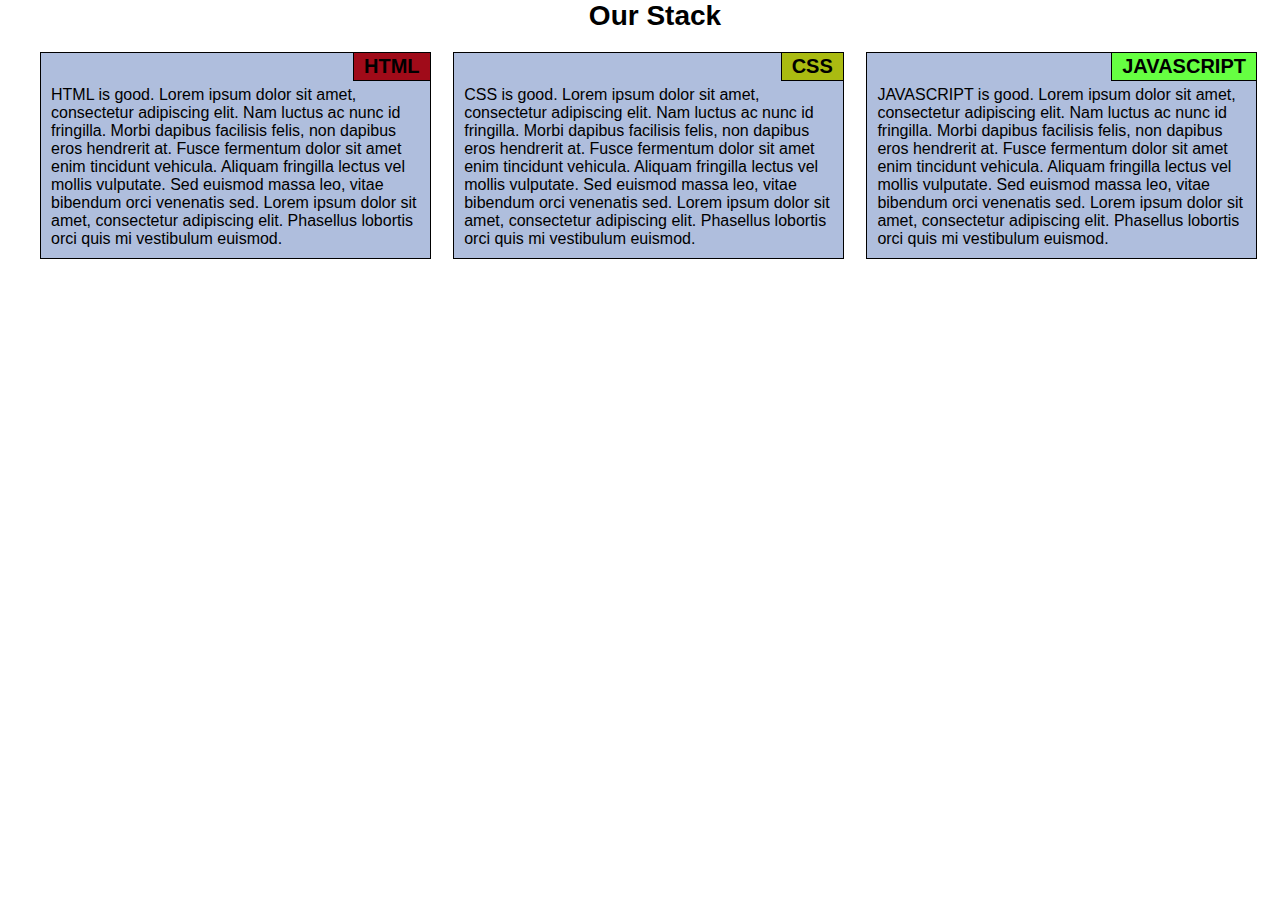
<file: mod2_solution/index.html>
<!DOCTYPE html>
<html lang="en">
<head>
    <meta charset="UTF-8">
    <meta http-equiv="X-UA-Compatible" content="IE=edge">
    <meta name="viewport" content="width=device-width, initial-scale=1.0">
    <title>Document</title>
    <link rel = 'stylesheet' href= 'css/style.css'>
</head>
<body>
   <h1>Our Stack</h1> 
  
   <div class="row">
       <div class="base-colors col-lg-4 col-md-6 col-sm-12">
           <p class="B1 section-title">HTML</p>
           <p>HTML is good. Lorem ipsum dolor sit amet, consectetur adipiscing elit. Nam luctus ac nunc id fringilla. Morbi dapibus facilisis felis, non dapibus eros hendrerit at. Fusce fermentum dolor sit amet enim tincidunt vehicula. Aliquam fringilla lectus vel mollis vulputate. Sed euismod massa leo, vitae bibendum orci venenatis sed. Lorem ipsum dolor sit amet, consectetur adipiscing elit. Phasellus lobortis orci quis mi vestibulum euismod. </p></div>
       <div class="base-colors col-lg-4 col-md-6 col-sm-12">
            <p class=" B2 section-title">CSS</p>
            <p>CSS is good. Lorem ipsum dolor sit amet, consectetur adipiscing elit. Nam luctus ac nunc id fringilla. Morbi dapibus facilisis felis, non dapibus eros hendrerit at. Fusce fermentum dolor sit amet enim tincidunt vehicula. Aliquam fringilla lectus vel mollis vulputate. Sed euismod massa leo, vitae bibendum orci venenatis sed. Lorem ipsum dolor sit amet, consectetur adipiscing elit. Phasellus lobortis orci quis mi vestibulum euismod. </p></div>
       <div class="base-colors col-lg-4 alone col-sm-12">
            <p class="B3 section-title">JAVASCRIPT</p>
            <p>JAVASCRIPT is good. Lorem ipsum dolor sit amet, consectetur adipiscing elit. Nam luctus ac nunc id fringilla. Morbi dapibus facilisis felis, non dapibus eros hendrerit at. Fusce fermentum dolor sit amet enim tincidunt vehicula. Aliquam fringilla lectus vel mollis vulputate. Sed euismod massa leo, vitae bibendum orci venenatis sed. Lorem ipsum dolor sit amet, consectetur adipiscing elit. Phasellus lobortis orci quis mi vestibulum euismod. </p></div>

   </div>
</body>
</html>
</file>
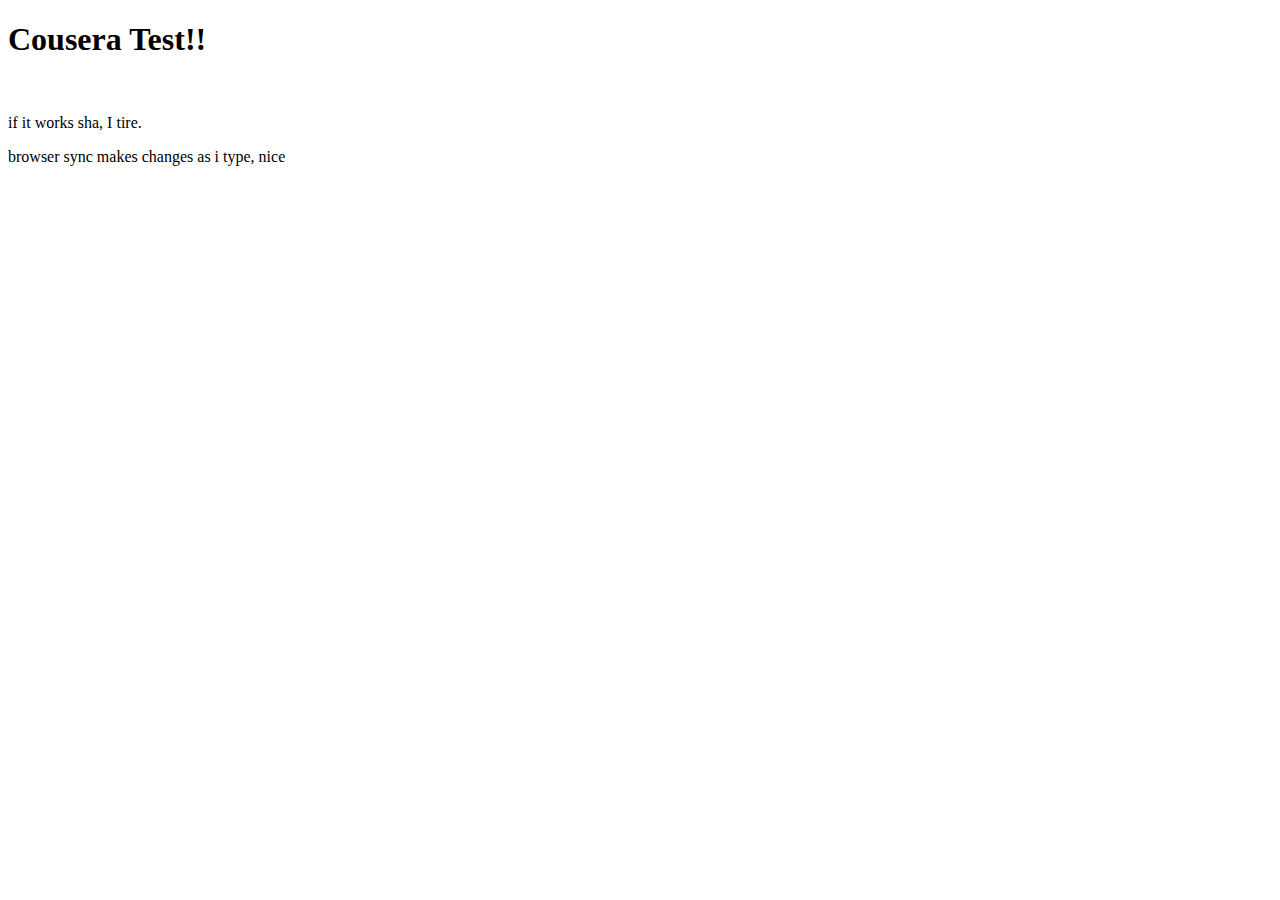
<file: site/index.html>
<!DOCTYPE html>
<html lang="en">
<head> 
    <h1>Cousera Test!!</h1><br>     
</head>
<body>
    <p>if it works sha, I tire.</p> 
    <p>browser sync makes changes as i type, nice</p> 

</body>
</html>
</file>
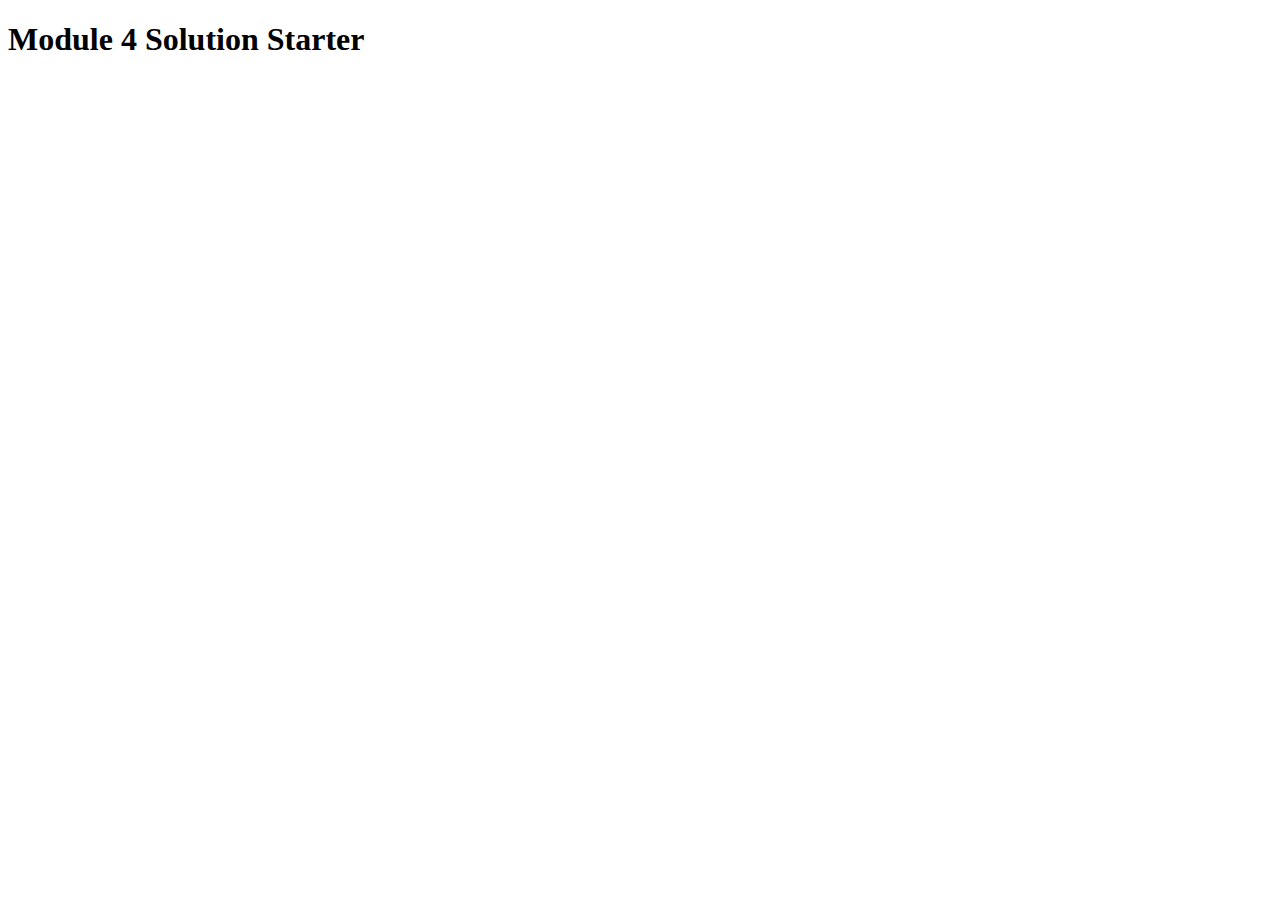
<file: mod4_solution/harder/index.html>
<!DOCTYPE html>
<html>
<head>
  <meta charset="utf-8">
  <title>Module 4 Solution Starter</title>
  <script>
    var names = []; // DO NOT REMOVE
  </script>
  <script src="SpeakHello.js"></script>
  <script src="SpeakGoodBye.js"></script>
  <script src="script.js"></script>
</head>
<body>
  <h1>Module 4 Solution Starter</h1>
</body>
</html>
</file>
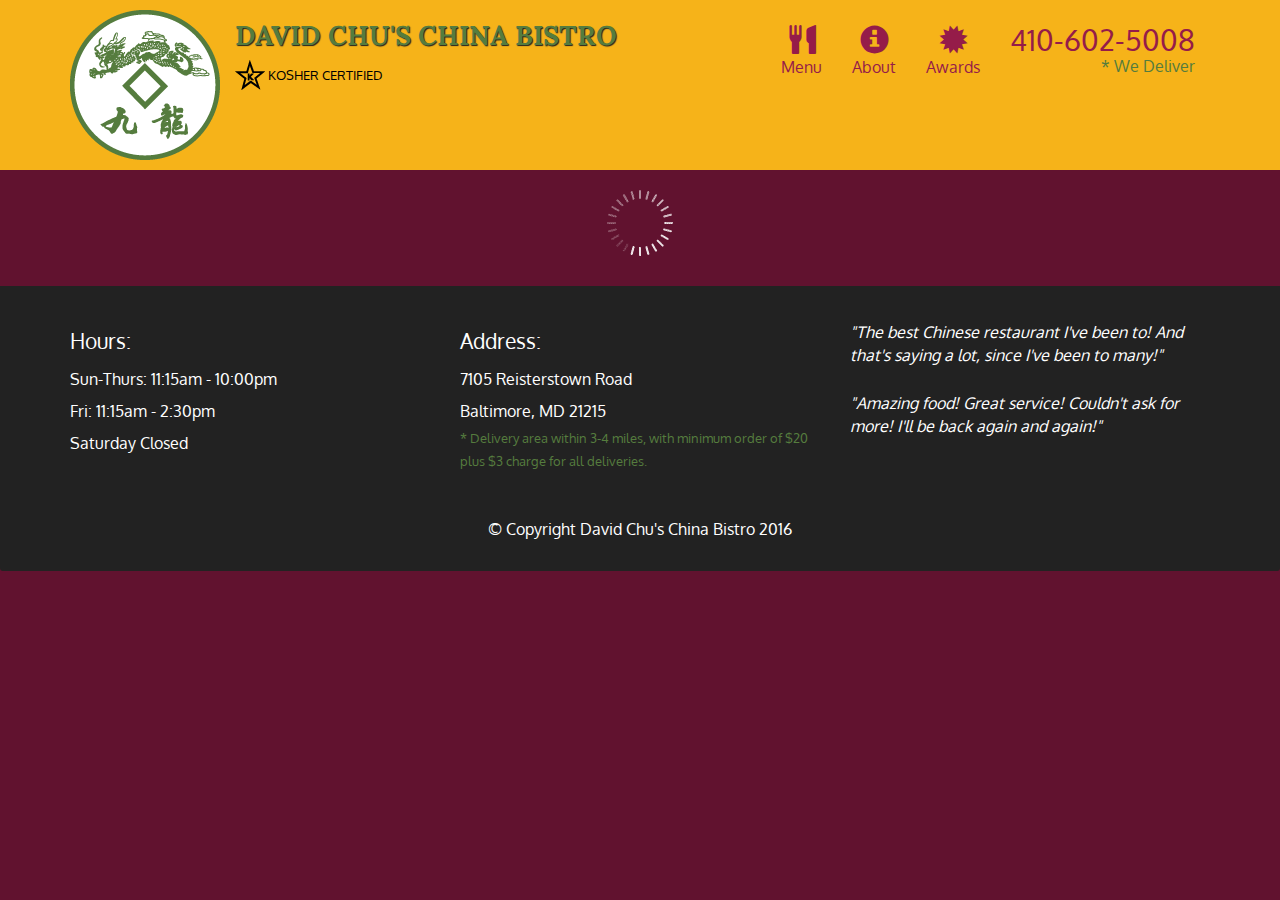
<file: mod5_solution/assignment5-solution-starter/index.html>
<!doctype html>
<html lang="en">
  <head>
    <meta charset="utf-8">
    <meta http-equiv="X-UA-Compatible" content="IE=edge">
    <meta name="viewport" content="width=device-width, initial-scale=1">
    <title>David Chu's China Bistro</title>
    <link rel="stylesheet" href="css/bootstrap.min.css">
    <link rel="stylesheet" href="css/styles.css">
    <link href='https://fonts.googleapis.com/css?family=Oxygen:400,300,700' rel='stylesheet' type='text/css'>
    <link href='https://fonts.googleapis.com/css?family=Lora' rel='stylesheet' type='text/css'>
  </head>
<body>
  <header>
    <nav id="header-nav" class="navbar navbar-default">
      <div class="container">
        <div class="navbar-header">
          <a href="index.html" class="pull-left visible-md visible-lg">
            <div id="logo-img" alt="Logo image"></div>
          </a>

          <div class="navbar-brand">
            <a href="index.html"><h1>David Chu's China Bistro</h1></a>
            <p>
              <img src="images/star-k-logo.png" alt="Kosher certification">
              <span>Kosher Certified</span>
            </p>
          </div>

          <button id="navbarToggle" type="button" class="navbar-toggle collapsed" data-toggle="collapse" data-target="#collapsable-nav" aria-expanded="false">
            <span class="sr-only">Toggle navigation</span>
            <span class="icon-bar"></span>
            <span class="icon-bar"></span>
            <span class="icon-bar"></span>
          </button>
        </div>
        
        <div id="collapsable-nav" class="collapse navbar-collapse">
           <ul id="nav-list" class="nav navbar-nav navbar-right">
            <li id="navHomeButton" class="visible-xs active">
              <a href="index.html">
                <span class="glyphicon glyphicon-home"></span> Home</a>
            </li>
            <li id="navMenuButton">
              <a href="#" onclick="$dc.loadMenuCategories();">
                <span class="glyphicon glyphicon-cutlery"></span><br class="hidden-xs"> Menu</a>
            </li>
            <li>
              <a href="#">
                <span class="glyphicon glyphicon-info-sign"></span><br class="hidden-xs"> About</a>
            </li>
            <li>
              <a href="#">
                <span class="glyphicon glyphicon-certificate"></span><br class="hidden-xs"> Awards</a>
            </li>
            <li id="phone" class="hidden-xs">
              <a href="tel:410-602-5008">
                <span>410-602-5008</span></a><div>* We Deliver</div>
            </li>
          </ul><!-- #nav-list -->
        </div><!-- .collapse .navbar-collapse -->
      </div><!-- .container -->
    </nav><!-- #header-nav -->
  </header>

  <div id="call-btn" class="visible-xs">
    <a class="btn" href="tel:410-602-5008">
    <span class="glyphicon glyphicon-earphone"></span>
    410-602-5008
    </a>
  </div>
  <div id="xs-deliver" class="text-center visible-xs">* We Deliver</div>

  <div id="main-content" class="container"></div>

  <footer class="panel-footer">
    <div class="container">
      <div class="row">
        <section id="hours" class="col-sm-4">
          <span>Hours:</span><br>
          Sun-Thurs: 11:15am - 10:00pm<br>
          Fri: 11:15am - 2:30pm<br>
          Saturday Closed
          <hr class="visible-xs">
        </section>
        <section id="address" class="col-sm-4">
          <span>Address:</span><br>
          7105 Reisterstown Road<br>
          Baltimore, MD 21215
          <p>* Delivery area within 3-4 miles, with minimum order of $20 plus $3 charge for all deliveries.</p>
          <hr class="visible-xs">
        </section>
        <section id="testimonials" class="col-sm-4">
          <p>"The best Chinese restaurant I've been to! And that's saying a lot, since I've been to many!"</p>
          <p>"Amazing food! Great service! Couldn't ask for more! I'll be back again and again!"</p>
        </section>
      </div>
      <div class="text-center">&copy; Copyright David Chu's China Bistro 2016</div>
    </div>
  </footer>

  <!-- jQuery (Bootstrap JS plugins depend on it) -->
  <script src="js/jquery-2.1.4.min.js"></script>
  <script src="js/bootstrap.min.js"></script>
  <script src="js/ajax-utils.js"></script>
  <script src="js/script.js"></script>
</body>
</html>
</file>
<file: mod2_solution/css/style.css>
* {
    box-sizing: border-box;
    font-family: Helvetica, sans-serif;
    margin: 0 0 0 10px;
    padding: 0;
}
h1 {
    font-size: 1.75em;
    text-align: center;
    margin-bottom: 20px;
}
p {
    clear: both;
    margin: 10px;
}

p.section-title {
    font-size: 1.25em;
    font-weight: bold;
    float: right;
    padding: 2px 10px 2px 10px;
    margin: -1px -1px 5px;
    border: 1px solid black;
}
.base-colors {
    background-color: #AFBEDD;
}
.B1 {
    background-color: #A00B19;
}

.B2 {
    background-color: #AABB11;
}
.B3 {
    background-color: #66FF42;
}

.row {
    width: 100%;
}
@media (min-width : 992px) {
    .col-lg-4 {
        float: left;
        margin-right: 1%;
        margin-bottom: 10px;
        height: 10%;
        width: 31%;
        border: 1px solid black;
    }
}
@media (min-width: 768px) and (max-width: 992px) {
    .col-md-6 {
        float: left;
        margin: 20px;
        height: 10%;
        width: 40%;
        border: 1px solid black;
    }
    .alone{
        float: left;
        height: 10%;
        width: 85%;
        margin: 20px;
        border: 1px solid black;
    }
}
@media (max-width: 768px) {
    .col-sm-12 {
        float: left;
        margin: 20px;
        height: 10%;
        width: 100%;
        border: 1px solid black;
    }
}
</file>
<file: mod5_solution/assignment5-solution-starter/css/styles.css>
body {
  font-size: 16px;
  color: #fff;
  background-color: #61122f;
  font-family: 'Oxygen', sans-serif;
}

/** HEADER **/
#header-nav {
  background-color: #f6b319;
  border-radius: 0;
  border: 0;
}

#logo-img {
  background: url('../images/restaurant-logo_large.png') no-repeat;
  width: 150px;
  height: 150px;
  margin: 10px 15px 10px 0;
}

.navbar-brand {
  padding-top: 25px;
}
.navbar-brand h1 { /* Restaurant name */
  font-family: 'Lora', serif;
  color: #557c3e;
  font-size: 1.5em;
  text-transform: uppercase;
  font-weight: bold;
  text-shadow: 1px 1px 1px #222;
  margin-top: 0;
  margin-bottom: 0;
  line-height: .75;
}
.navbar-brand a:hover, .navbar-brand a:focus {
  text-decoration: none;
}
.navbar-brand p { /* Kosher cert */
  color: #000;
  text-transform: uppercase;
  font-size: .7em;
  margin-top: 15px;
}
.navbar-brand p span { /* Star-K */
  vertical-align: middle;
}

#nav-list {
  margin-top: 10px;
}
#nav-list a {
  color: #951C49;
  text-align: center;
}
#nav-list a:hover {
  background: #E7E7E7;
}
#nav-list a span {
  font-size: 1.8em;
}

#phone {
  margin-top: 5px;
}
#phone a { /* Phone number */
  text-align: right;
  padding-bottom: 0;
}
#phone div { /* We Deliver */
  color: #557c3e;
  text-align: right;
  padding-right: 15px;
}

.navbar-header button.navbar-toggle, .navbar-header .icon-bar {
  border: 1px solid #61122f;
}
.navbar-header button.navbar-toggle {
  clear: both;
  margin-top: -30px;
}
/* END HEADER */

/* FOOTER */
.panel-footer {
  margin-top: 30px;
  padding-top: 35px;
  padding-bottom: 30px;
  background-color: #222;
  border-top: 0;
}
.panel-footer div.row {
  margin-bottom: 35px;
}
#hours, #address {
  line-height: 2;
}
#hours > span, #address > span {
  font-size: 1.3em;
}
#address p {
  color: #557c3e;
  font-size: .8em;
  line-height: 1.8;
}
#testimonials {
  font-style: italic;
}
#testimonials p:nth-child(2) {
  margin-top: 25px;
}
/* END FOOTER */



/* HOME PAGE */
.container .jumbotron {
  box-shadow: 0 0 50px #3F0C1F;
  border: 2px solid #3F0C1F;
}

#menu-tile, #specials-tile, #map-tile {
  height: 250px;
  width: 100%;
  margin-bottom: 15px;
  position: relative;
  border: 2px solid #3F0C1F;
  overflow: hidden;
}
#menu-tile:hover, #specials-tile:hover, #map-tile:hover {
  box-shadow: 0 1px 5px 1px #cccccc;
}
#menu-tile {
  background: url('../images/menu-tile.jpg') no-repeat;
  background-position: center;
}
#specials-tile {
  background: url('../images/specials-tile.jpg') no-repeat;
  background-position: center;
}
#menu-tile span, #specials-tile span, #map-tile span {
  position: absolute;
  bottom: 0;
  right: 0;
  width: 100%;
  text-align: center;
  font-size: 1.6em;
  text-transform: uppercase;
  background-color: #000;
  color: #fff;
  opacity: .8;
}
/* END HOME PAGE */

/* MENU CATEGORIES PAGE */
.category-tile { 
  position: relative;
  border: 2px solid #3F0C1F;
  overflow: hidden;
  width: 200px;
  height: 200px;
  margin: 0 auto 15px;
}
.category-tile span {
  position: absolute;
  bottom: 0;
  right: 0;
  width: 100%;
  text-align: center;
  font-size: 1.2em;
  text-transform: uppercase;
  background-color: #000;
  color: #fff;
  opacity: .8;
}
.category-tile:hover {
  box-shadow: 0 1px 5px 1px #cccccc;
}

#menu-categories-title + div {
  margin-bottom: 50px;
}
/* END MENU CATEGORIES PAGE */

/* SINGLE CATEGORY PAGE */
.menu-item-tile {
  margin-bottom: 25px;
}
.menu-item-tile hr {
  width: 80%;
}
.menu-item-tile .menu-item-price {
  font-size: 1.1em;
  text-align: right;
  margin-top: -15px;
  margin-right: -15px;
}
.menu-item-tile .menu-item-price span {
  font-size: .6em;
}
.menu-item-photo {
  position: relative;
  border: 2px solid #3F0C1F; 
  overflow: hidden;
  padding: 0;
  margin-right: -15px;
  margin-left: auto;
  margin-bottom: 20px;
  max-width: 250px;
}
.menu-item-photo div {
  position: absolute;
  bottom: 0;
  right: 0;
  width: 80px;
  background-color: #557c3e;
  text-align: center;
}
.menu-item-description {
  padding-right: 30px;
}
h3.menu-item-title {
  margin: 0 0 10px;
}
.menu-item-details {
  font-size: .9em;
  font-style: italic;
}
/* END SINGLE CATEGORY PAGE */


/********** Large devices only **********/
@media (min-width: 1200px) {
  .container .jumbotron {
    background: url('../images/jumbotron_1200.jpg') no-repeat;
    height: 675px;
  }
}

/********** Medium devices only **********/
@media (min-width: 992px) and (max-width: 1199px) {
  /* Header */
  #logo-img {
    background: url('../images/restaurant-logo_medium.png') no-repeat;
    width: 100px;
    height: 100px;
    margin: 5px 5px 5px 0;
  }
  /* End Header */

  /* Home Page */
  .container .jumbotron {
    background: url('../images/jumbotron_992.jpg') no-repeat;
    height: 558px;
  }
  /* End Home Page */
}

/********** Small devices only **********/
@media (min-width: 768px) and (max-width: 991px) {
  /* Home Page */
  .container .jumbotron {
    background: url('../images/jumbotron_768.jpg') no-repeat;
    height: 432px;
  }
  /* End Home Page */
}

/********** Extra small devices only **********/
@media (max-width: 767px) {
  /* Header */
  .navbar-brand {
    padding-top: 10px;
    height: 80px;
  }
  .navbar-brand h1 { /* Restaurant name */
    padding-top: 10px;
    font-size: 5vw; /* 1vw = 1% of viewport width */
  }
  .navbar-brand p { /* Kosher cert */
    font-size: .6em;
    margin-top: 12px;
  }
  .navbar-brand p img { /* Star-K */
    height: 20px;
  }

  #collapsable-nav a { /* Collapsed nav menu text */
    font-size: 1.2em;
  }
  #collapsable-nav a span { /* Collapsed nav menu glyph */
    font-size: 1em;
    margin-right: 5px;
  }

  #call-btn > a {
    font-size: 1.5em;
    display: block;
    margin: 0 20px;
    padding: 10px;
    border: 2px solid #fff;
    background-color: #f6b319;
    color: #951c49;
  }
  #xs-deliver {
    margin-top: 5px;
    font-size: .7em;
    letter-spacing: .1em;
    text-transform: uppercase;
  }
  /* End Header */

  /* Footer */
  .panel-footer section {
    margin-bottom: 30px;
    text-align: center;
  }
  .panel-footer section:nth-child(3) {
    margin-bottom: 0; /* margin already exists on the whole row */
  }
  .panel-footer section hr {
    width: 50%;
  }
  /* End Footer */

  /* Home Page */
  .container .jumbotron {
    margin-top: 30px;
    padding: 0;
  }
  #menu-tile, #specials-tile {
    width: 360px;
    margin: 0 auto 15px;
  }

  .menu-item-photo {
    margin-right: auto;
  }
  .menu-item-tile .menu-item-price {
    text-align: center;
  }
  .menu-item-description {
    text-align: center;;
  }
}


/********** Super extra small devices Only :-) (e.g., iPhone 4) **********/
@media (max-width: 479px) {
  /* Header */
  .navbar-brand h1 { /* Restaurant name */
    padding-top: 5px;
    font-size: 6vw;
  }
  /* End Header */
  
  /* Home page */
  #menu-tile, #specials-tile {
    width: 280px;
    margin: 0 auto 15px;
  }

  .col-xxs-12 {
    position: relative;
    min-height: 1px;
    padding-right: 15px;
    padding-left: 15px;
    float: left;
    width: 100%;
  }
}
</file>
